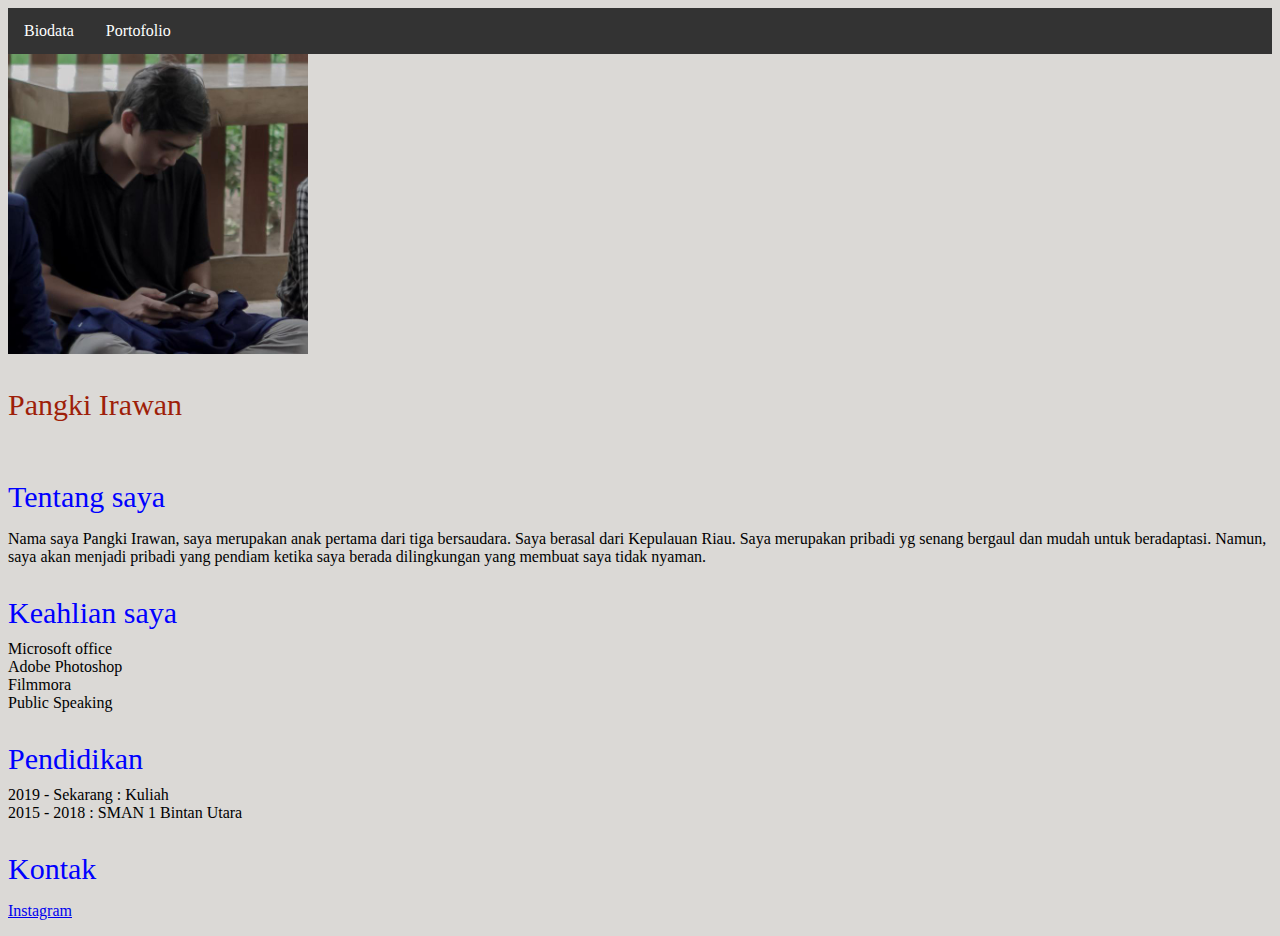
<file: Index.html>
<!DOCTYPE html>
<html>
    <head>
        <style>
            .nav ul {
                list-style-type: none;
                margin: 0;
                padding: 0;
                overflow: hidden;
                background-color: #333;
            }
    
            .nav li {
                float: left;
            }
    
            .nav li a {
                display: block;
                color: white;
                text-align: center;
                padding: 14px 16px;
                text-decoration: none;
            }
    
            .nav li a:hover {
                background-color: #111;
            }
        </style>
    </head>
    <body>
        <div class="nav">
            <ul>
                <li><a href="">Biodata</a></li>
                <li><a href="Potofolio.html">Portofolio</a></li>
            </ul>
        </div>
        <img src="foto pangki.jpg" width="300" height="300" /><br>

       <p class="bio-">Pangki Irawan</p>
       <br>
       <link rel="stylesheet" href="./style1.css">

        <p class="bio">Tentang saya</p>
        <p> Nama saya Pangki Irawan, saya merupakan anak pertama dari tiga bersaudara. Saya berasal dari
            Kepulauan Riau. Saya merupakan pribadi yg senang bergaul dan mudah untuk beradaptasi. Namun, 
            saya akan menjadi pribadi yang pendiam ketika saya berada dilingkungan yang membuat saya tidak nyaman. 

        </p>
        <p class="bio">Keahlian saya</p>
        <ui>
            <li> Microsoft office </li>
            <li> Adobe Photoshop </li>
            <li> Filmmora </li>
            <li> Public Speaking </li>
        </ui>
        <p class="bio">Pendidikan</p>
        <ui>
            <li> 2019 - Sekarang : Kuliah </li>
            <li> 2015 - 2018 : SMAN 1 Bintan Utara </li>
        </ui>
        <p class="bio">Kontak</p>
        <p><a href="https://www.instagram.com/pangkiirawann/?hl=id"> Instagram</a></p>

        
    </body>
</html>
</file>
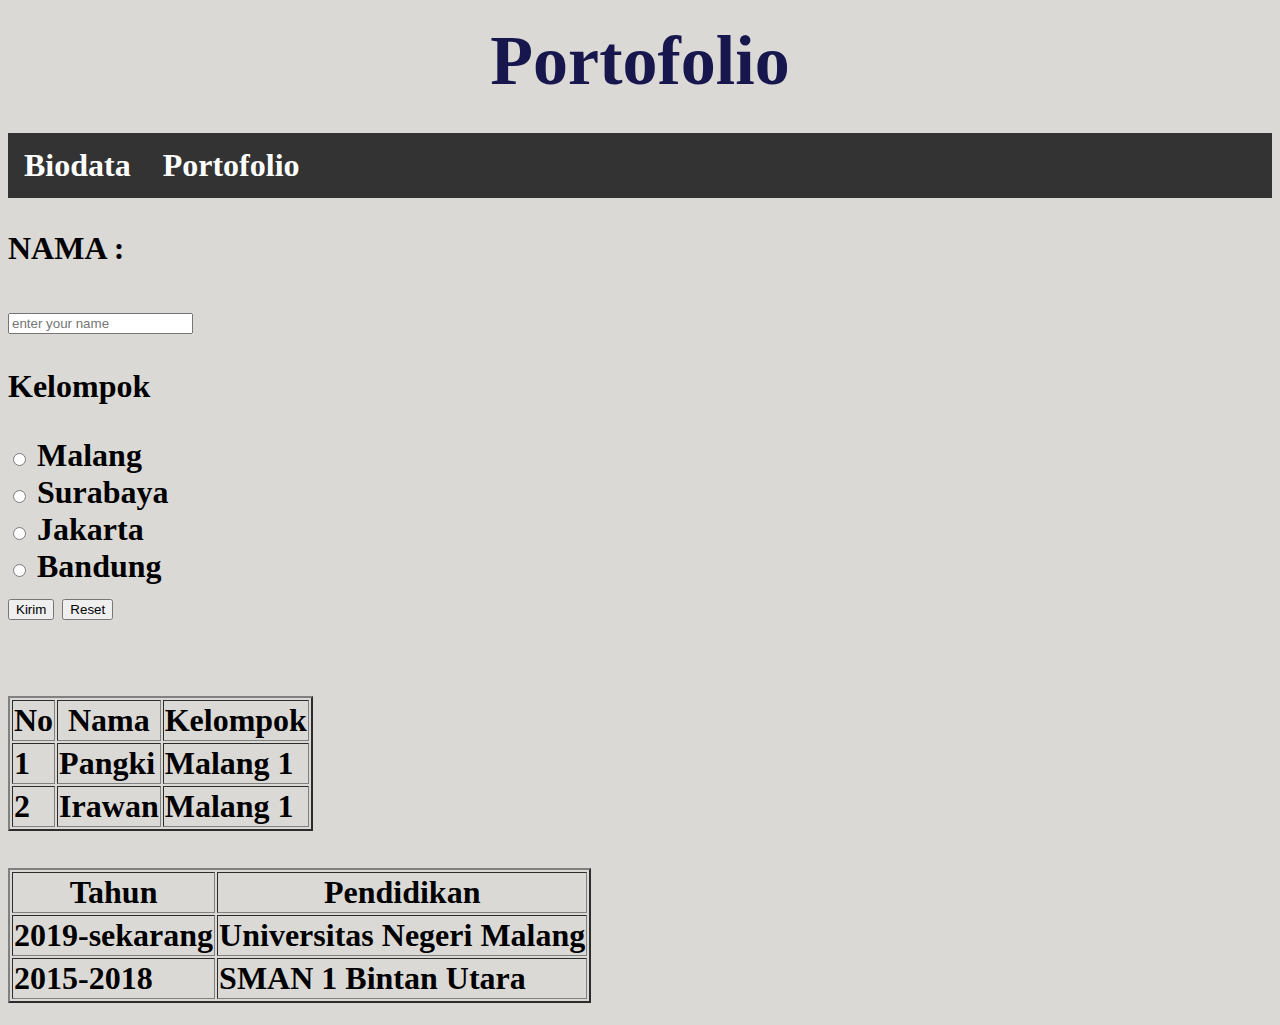
<file: Potofolio.html>
<!DOCTYPE html>
<html lang="en">
<head>
    <meta charset="UTF-8">
    <meta http-equiv="X-UA-Compatible" content="IE=edge">
    <meta name="viewport" content="width=device-width, initial-scale=1.0">
    <title>Portofolio</title>

    <style>
        .nav ul {
            list-style-type: none;
            margin: 0;
            padding: 0;
            overflow: hidden;
            background-color: #333;
        }

        .nav li {
            float: left;
        }

        .nav li a {
            display: block;
            color: white;
            text-align: center;
            padding: 14px 16px;
            text-decoration: none;
        }

        .nav li a:hover {
            background-color: #111;
        }
    </style>
</head>
<h1>
    <p class="porto">Portofolio<p>
    <link rel="stylesheet" href="./style1.css">


<body>
    
    <div class="nav">
        <ul>
            <li><a href="Index.html">Biodata</a></li>
            <li><a href="#">Portofolio</a></li>
        </ul>
    </div>

<form action="">
    <p>NAMA :</p>

<input type ="text" name="Nama" placeholder="enter your name">

<p>Kelompok</p> 

<input type="radio" name="kelompok" id="Malang">
<label for="Malang">Malang</label>
<br>
<input type="radio" name="kelompok" id="Surabaya">
<label for="Surabaya">Surabaya</label>
<br>
<input type="radio" name="kelompok" id="Jakarta">
<label for="Jakarta">Jakarta</label>
<br>
<input type="radio" name="kelompok" id="Bandung">
<label for="Bandung">Bandung</label>
<br>
<div>
<input type="submit" value="Kirim">
<input type="reset" value="Reset"> 
</div>
</form>

<br>
<table border="2"> 
    <tr>
<th>No</th>
<th>Nama</th>
<th>Kelompok</th>
    </tr>

    <tr>
       <td>1</td>
       <td>Pangki</td>
       <td>Malang 1</td>
    </tr>
    <tr>
        <td>2</td>
        <td>Irawan</td>
        <td>Malang 1</td>
     </tr>
     <br>

     <table border="2"> 
        <br>
        <tr>
    <th>Tahun</th>
    <th>Pendidikan</th>
        </tr>
    
        <tr>
           <td>2019-sekarang</td>
           <td>Universitas Negeri Malang</td>
           
        </tr>
        <tr>
            <td>2015-2018</td>
            <td>SMAN 1 Bintan Utara</td>
        </tr>
</table>
</body>
</html>
</file>
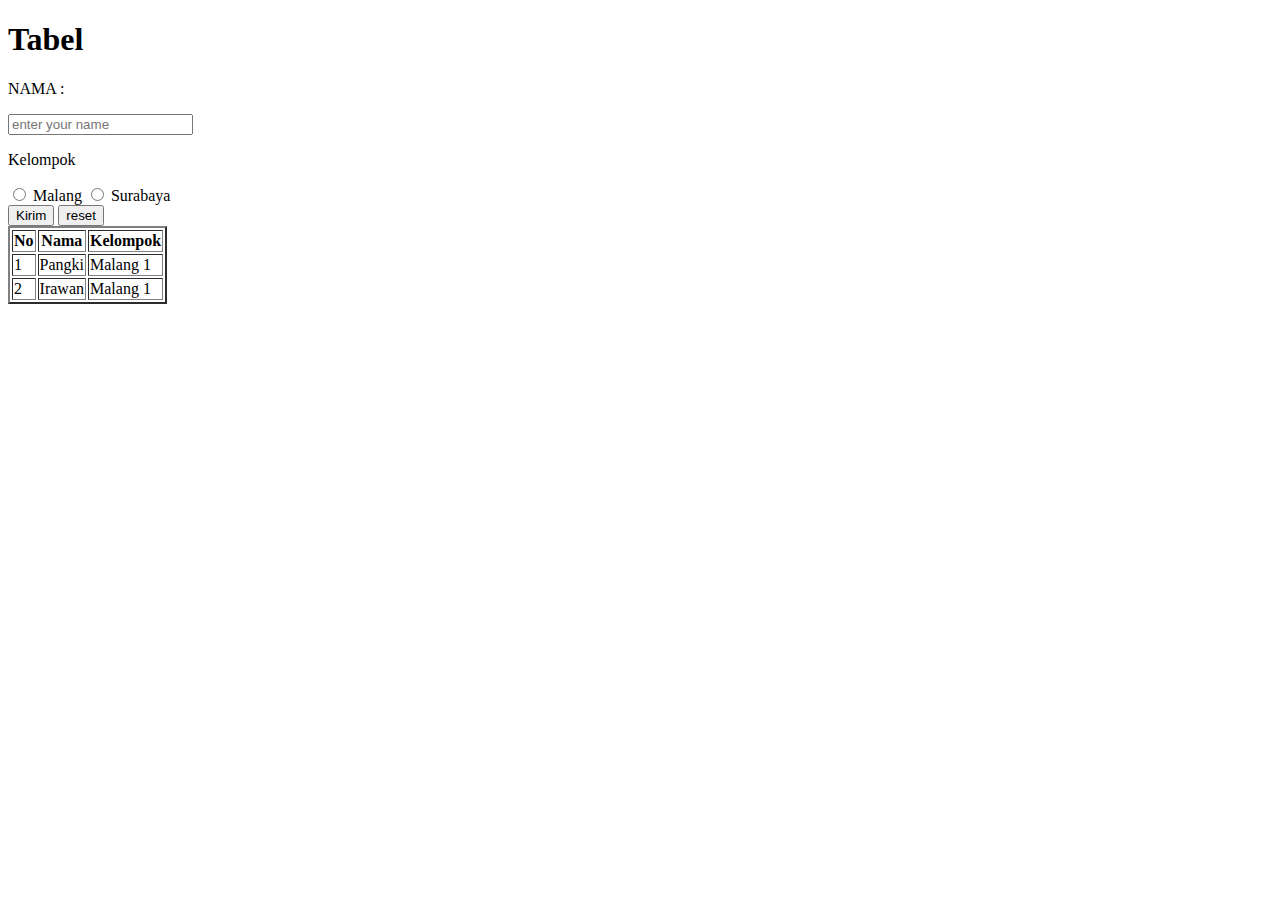
<file: table.html>
<!DOCTYPE html>
<html lang="en">
<head>
    <meta charset="UTF-8">
    <meta http-equiv="X-UA-Compatible" content="IE=edge">
    <meta name="viewport" content="width=device-width, initial-scale=1.0">
    <title>brlajar bikin tabel</title>
</head>
<body>
   
<h1>Tabel </h1>
<form action="">
    <p>NAMA :</p>

<input type ="text" name="Nama" placeholder="enter your name">

<p>Kelompok</p>

<input type="radio" name="kelompok" id="Malang">
<label for="Malang">Malang</label>
<input type="radio" name="kelompok" id="Surabaya">
<label for="Surabaya">Surabaya</label>

<div>
<input type="submit" value="Kirim">
<input type="reset" value="reset"> 
</div>
</form>


<table border="2"> 
    <tr>
<th>No</th>
<th>Nama</th>
<th>Kelompok</th>
    </tr>

    <tr>
       <td>1</td>
       <td>Pangki</td>
       <td>Malang 1</td>
    </tr>
    <tr>
        <td>2</td>
        <td>Irawan</td>
        <td>Malang 1</td>
     </tr>
</table>
</body>
</html>
</file>
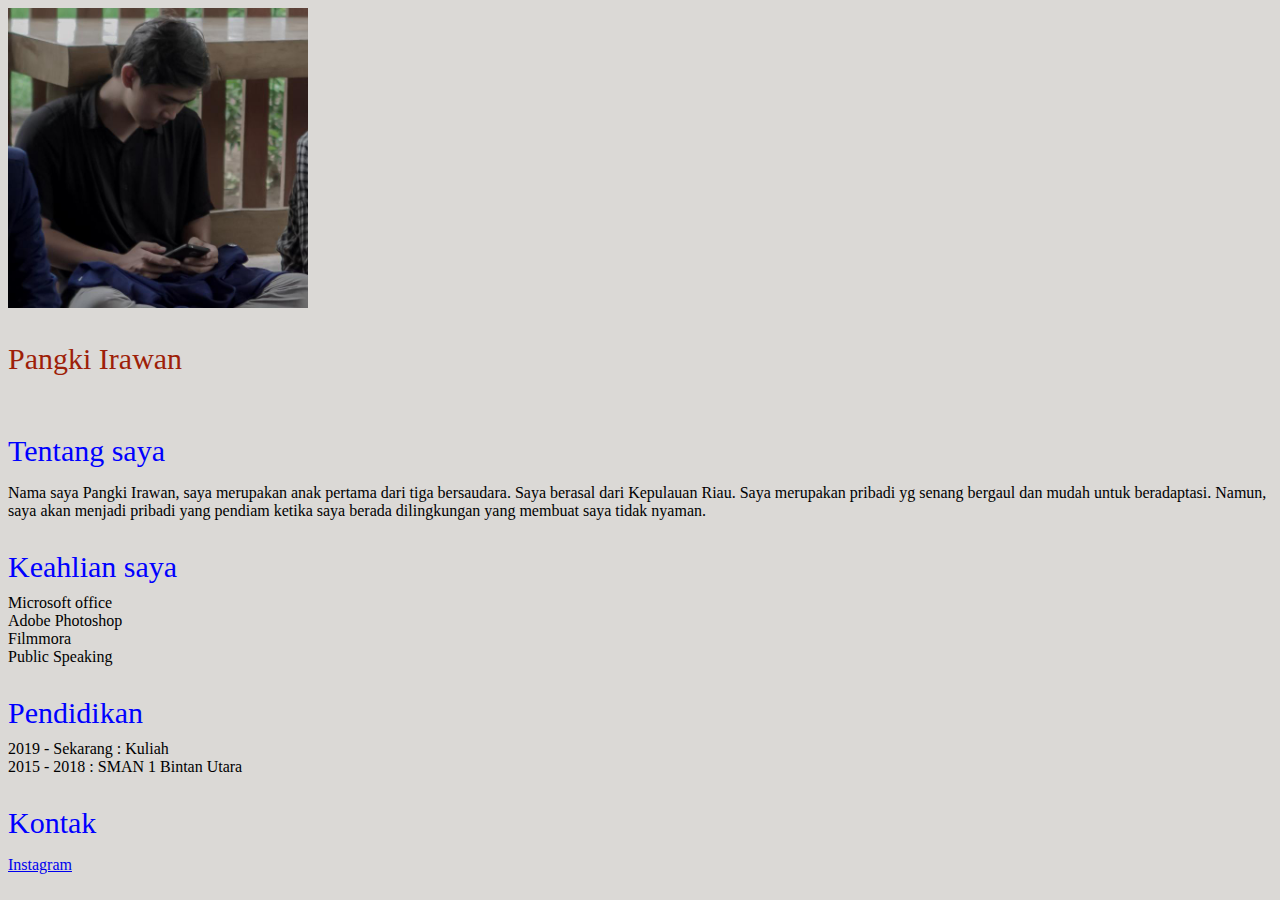
<file: Tugas 1.html>
<!DOCTYPE html>
<html>
    <body>
        <img src="foto pangki.jpg" width="300" height="300" /><br>

       <p class="bio-">Pangki Irawan</p>
       <br>
       <link rel="stylesheet" href="./style1.css">

        <p class="bio">Tentang saya</p>
        <p> Nama saya Pangki Irawan, saya merupakan anak pertama dari tiga bersaudara. Saya berasal dari
            Kepulauan Riau. Saya merupakan pribadi yg senang bergaul dan mudah untuk beradaptasi. Namun, 
            saya akan menjadi pribadi yang pendiam ketika saya berada dilingkungan yang membuat saya tidak nyaman. 

        </p>
        <p class="bio">Keahlian saya</p>
        <ui>
            <li> Microsoft office </li>
            <li> Adobe Photoshop </li>
            <li> Filmmora </li>
            <li> Public Speaking </li>
        </ui>
        <p class="bio">Pendidikan</p>
        <ui>
            <li> 2019 - Sekarang : Kuliah </li>
            <li> 2015 - 2018 : SMAN 1 Bintan Utara </li>
        </ui>
        <p class="bio">Kontak</p>
        <p><a href="https://www.instagram.com/pangkiirawann/?hl=id"> Instagram</a></p>

        
    </body>
</html>
</file>
<file: style1.css>
.porto{color: rgb(23, 23, 78);
    font-size: 70px;
    text-align-last: center;
background-color: rgb(219, 217, 214);
margin: 1px;
border: 10px black
padding: 20px;
}
.bio- {color: rgb(158, 31, 9);
    font-size: 30px; 
    margin-bottom: 10px;
    border: 10px black;}

.bio {color: blue;
font-size: 30px; 
margin-bottom: 10px;
border: 10px black;}

body{background: rgb(219, 217, 214)}
</file>
